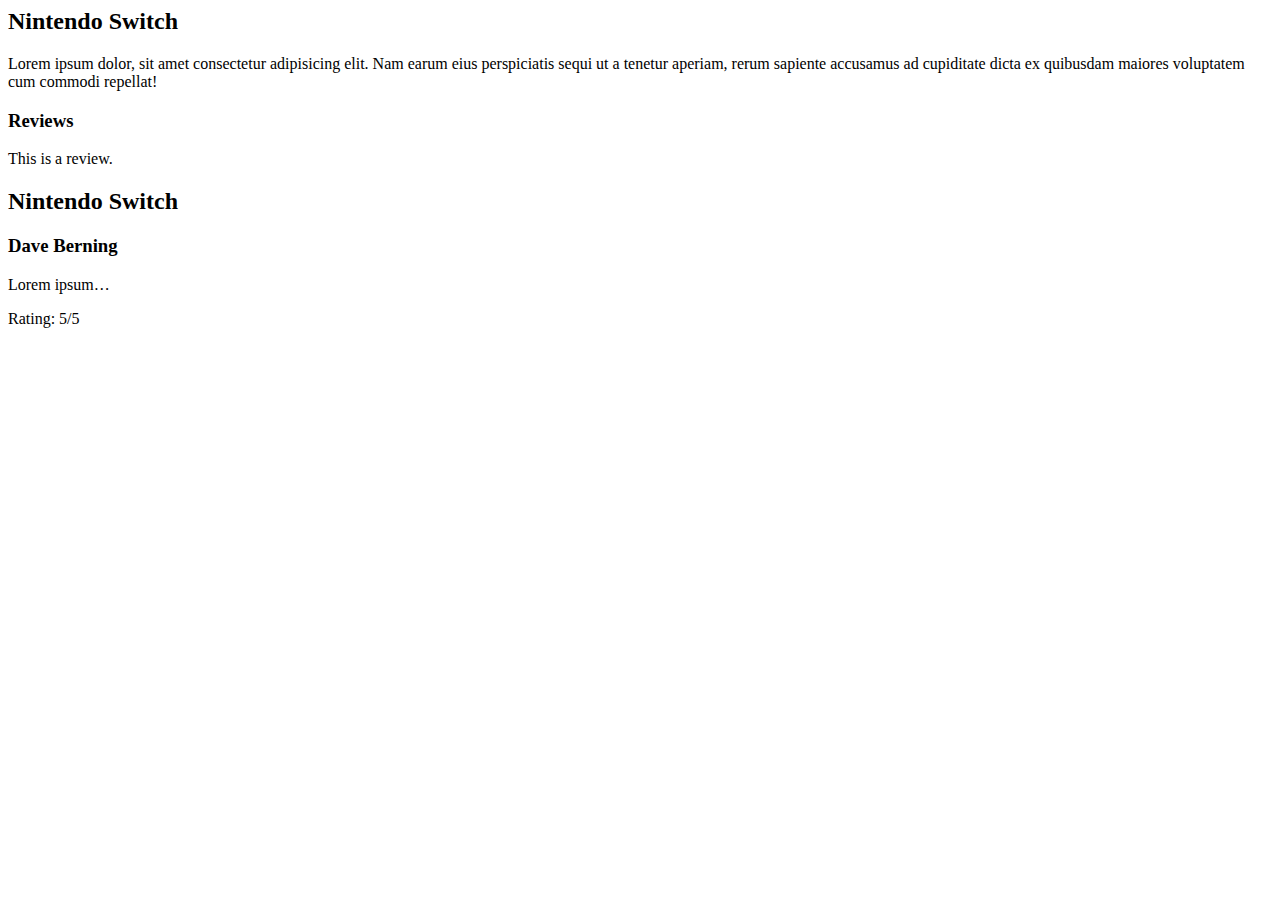
<file: index.html>
<body>
    <div>
        <h2>Nintendo Switch</h2>
        <p>
            Lorem ipsum dolor, sit amet consectetur adipisicing elit. Nam earum eius perspiciatis sequi ut a tenetur aperiam, rerum sapiente accusamus ad cupiditate dicta ex quibusdam maiores voluptatem cum commodi repellat!
        </p>

    <section id="reviews">
        <h3>Reviews</h3>
        <p>
            This is a review.
        </p>
    </section>

    </div>

    <div itemscope itemtype=”https://schema.org/Product”>
        <h2 itemprop=”name”>Nintendo Switch</h2>
    
        <section itemscope itemtype=”https://schema.org/Review” id=”reviews”>
        <h3>Dave Berning</h3>
        <p itemprop=”description”>Lorem ipsum…</p>
        <p>Rating: <span itemprop=”ratingValue”>5</span>/<span itemprop=”bestValue”>5</span>
        </p>
        </section>
        </div>


</body>
</file>
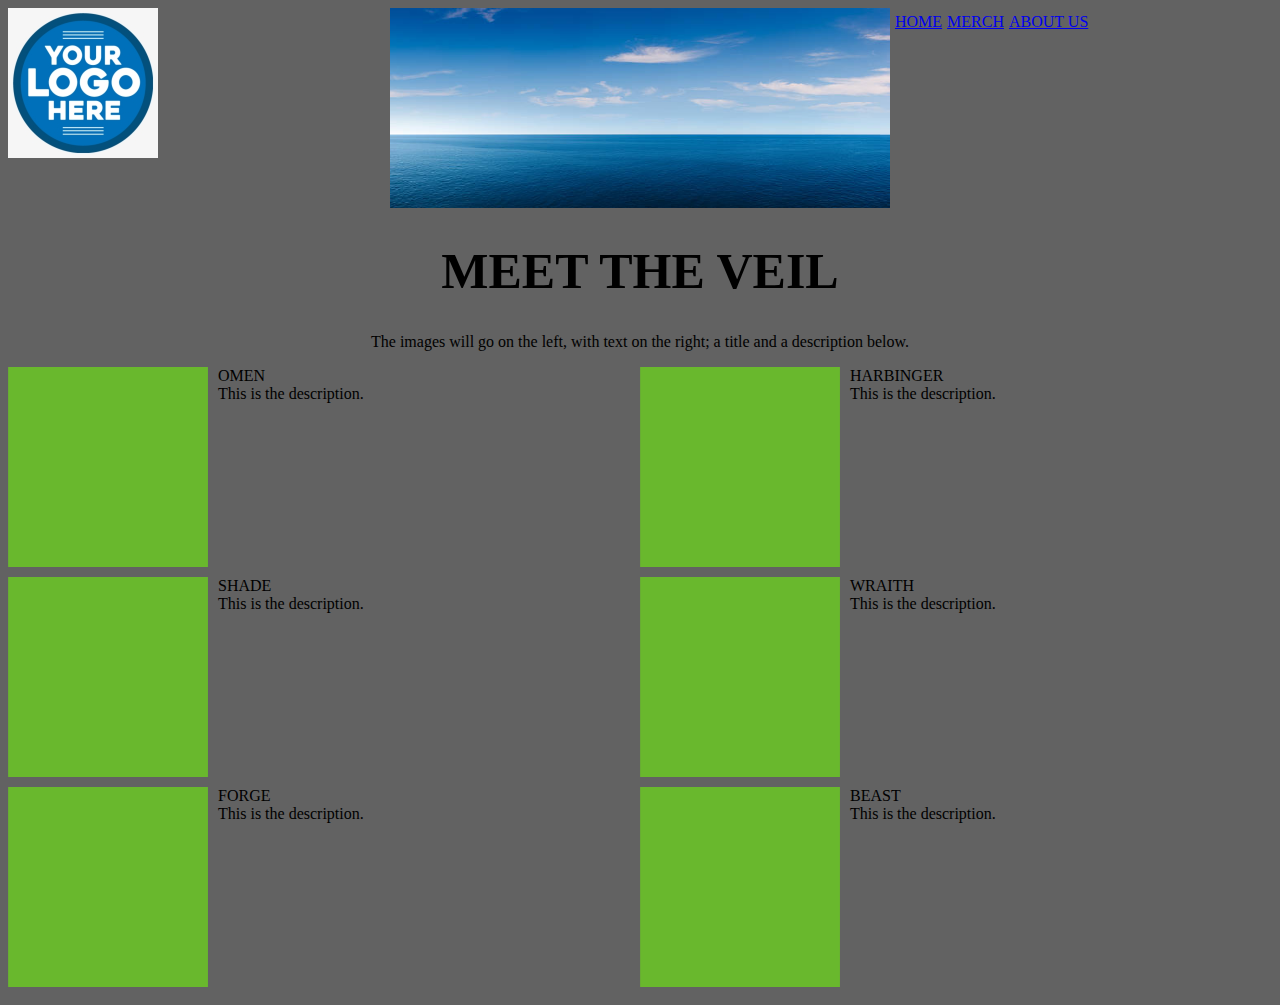
<file: about-us-page.html>
<!DOCTYPE html>
<html lang="en">
<head>
	<meta charset="UTF-8"> <!-- english alpha, arabic numbers -->
	<meta http-equiv="X-UA-Compatible" content="IE=edge">
	<!-- viewport = browser window -->
	<!-- width = 414px -->
    <!-- zoom = 1 -->
    <!-- REQUIRED for Mobile -->
	<meta name="viewport" content="width=device-width, initial-scale=1.0">
	<title>Document</title>
	<link href="https://cdn.jsdelivr.net/npm/bootstrap@5.3.0-alpha1/dist/css/bootstrap.min.css" rel="stylesheet" integrity="sha384-GLhlTQ8iRABdZLl603oVMWSktQ0p6b7In1Zl3/Jr59b6EGGoI1aFkw7cmDA6j6gD" crossorigin="anonymous">
	<link rel="stylesheet" href="css/grid.css" />
	<link rel="stylesheet" href="css/styles.css" />
</head>
<div class="container">
    <main>
      <header class="grid has-3-col">
          <img src="logo placeholder.png" alt="logo placeholder" style="width:150px;height:150px;">
          <img src="band photo placeholder.jpg" alt="band photo placeholder" style="width:500px;height:200px;">
          <nav>
            <ul>
              <li>
                <a href="home-page.html">HOME</a>
              </li>
              <li>
                <a href="merch-page.html">MERCH</a>
              </li>
              <li>
                <a href="about-us-page.html">ABOUT US</a>
              </li>
            </ul>
          </nav>
        </header>
    </main>
  </div>
  <div>
	<h1 class id="wrapper"; style="font-size:50px";>MEET THE VEIL</h1>
	<p class id="wrapper";>The images will go on the left, with text on the right; a title and a description below.</p>
  </div>

<div class="container">
    <div class="grid has-2-col">
        <div class="profile">
          <img src="green square.png" alt="photo placeholder" style="width:200px;height:200px;" class id="left";>
          <ul>
            <li>
              OMEN
            </li>
            <li>
              This is the description.
            </li>
          </ul>
        </div>
        <div class="profile">
          <img src="green square.png" alt="photo placeholder" style="width:200px;height:200px;" class id="left";>
          <ul>
            <li>
              HARBINGER
            </li>
            <li>
              This is the description.
            </li>
          </ul>
        </div>
        <div class="profile">
          <img src="green square.png" alt="photo placeholder" style="width:200px;height:200px;" class id="left";>
          <ul>
            <li>
              SHADE
            </li>
            <li>
              This is the description.
            </li>
          </ul>
        </div>
        <div class="profile">
          <img src="green square.png" alt="photo placeholder" style="width:200px;height:200px;" class id="left";>
          <ul>
            <li>
              WRAITH
            </li>
            <li>
              This is the description.
            </li>
          </ul>
        </div>
        <div class="profile">
          <img src="green square.png" alt="photo placeholder" style="width:200px;height:200px;" class id="left";>
          <ul>
            <li>
              FORGE
            </li>
            <li>
              This is the description.
            </li>
          </ul>
        </div>
        <div class="profile">
          <img src="green square.png" alt="photo placeholder" style="width:200px;height:200px;" class id="left";>
          <ul>
            <li>
              BEAST
            </li>
            <li>
              This is the description.
            </li>
          </ul>
        </div>
    </div>

</div>
</file>
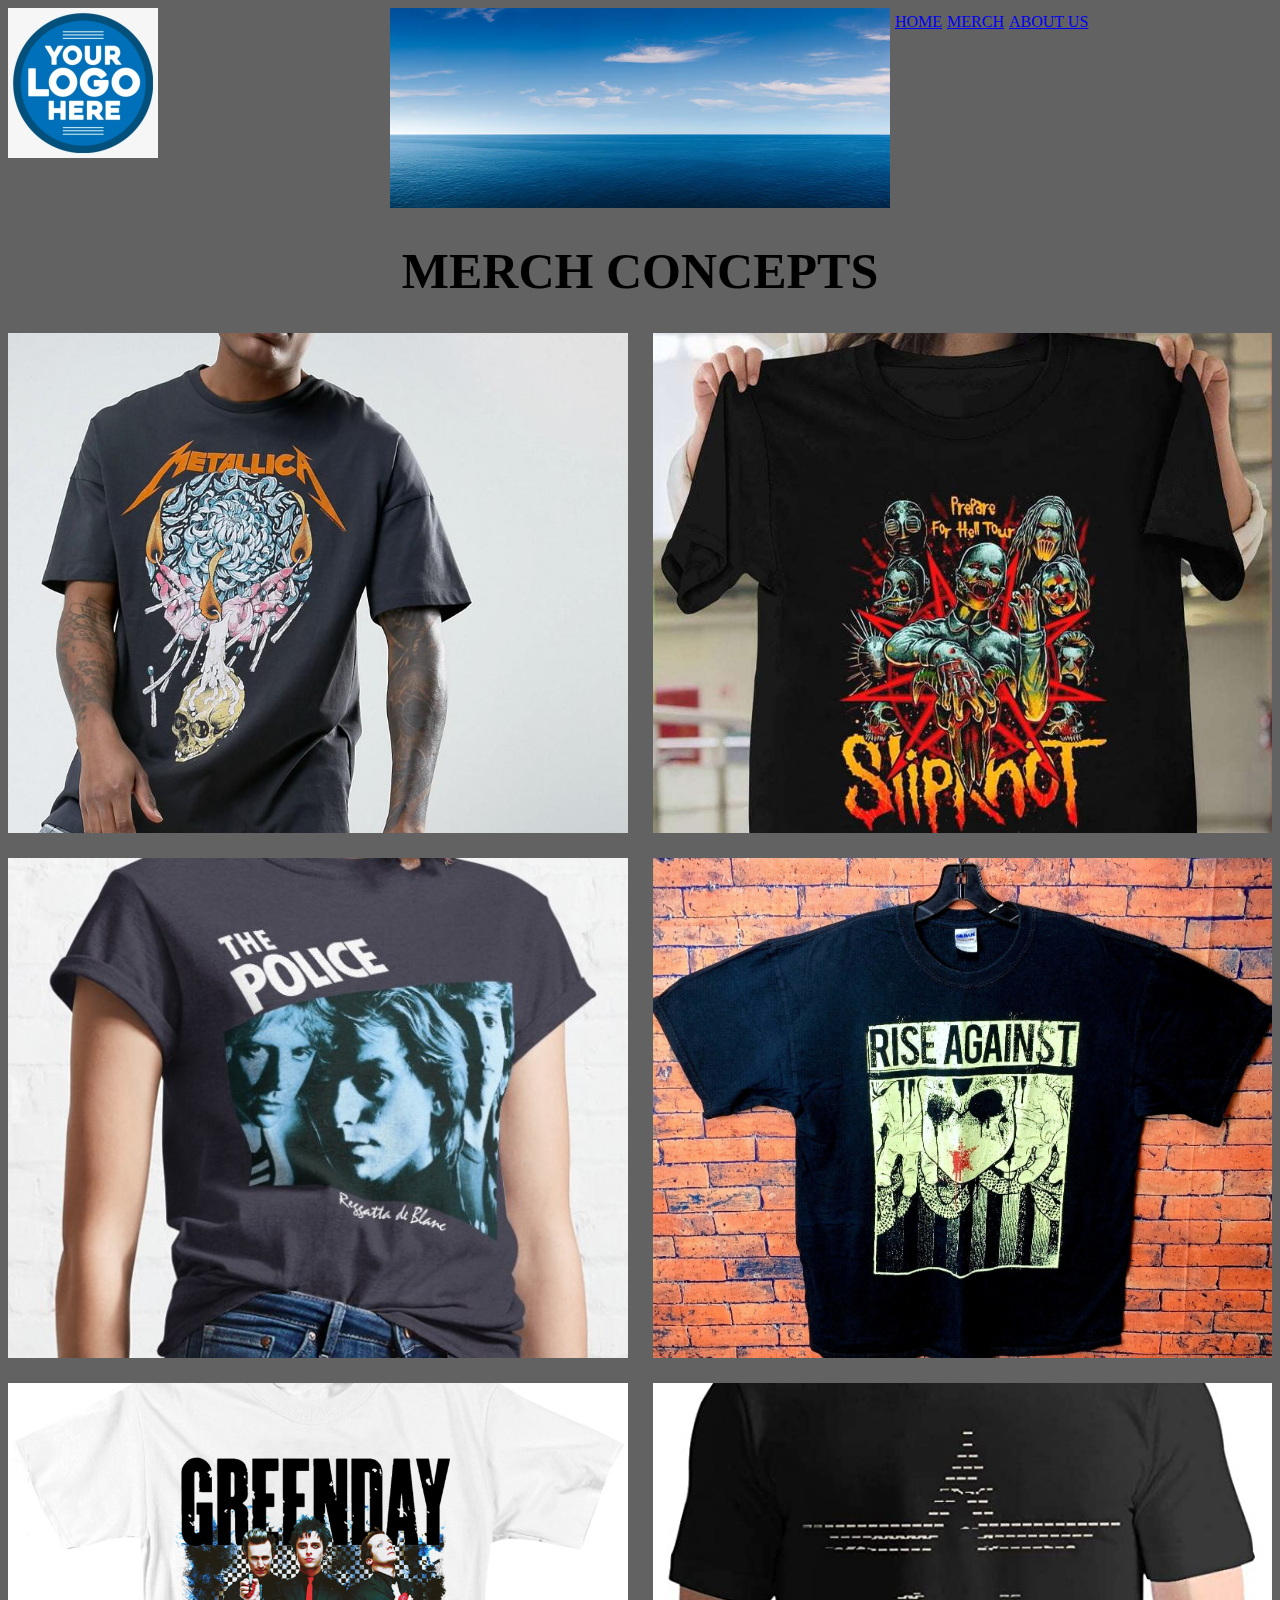
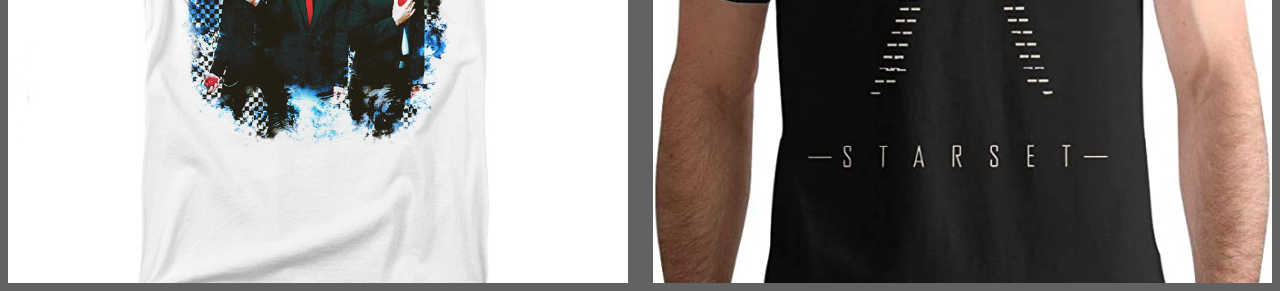
<file: merch-page.html>
<!DOCTYPE html>
<html lang="en">
<head>
	<meta charset="UTF-8"> <!-- english alpha, arabic numbers -->
	<meta http-equiv="X-UA-Compatible" content="IE=edge">
	<!-- viewport = browser window -->
	<!-- width = 414px -->
    <!-- zoom = 1 -->
    <!-- REQUIRED for Mobile -->
	<meta name="viewport" content="width=device-width, initial-scale=1.0">
	<title>Document</title>
	<link href="https://cdn.jsdelivr.net/npm/bootstrap@5.3.0-alpha1/dist/css/bootstrap.min.css" rel="stylesheet" integrity="sha384-GLhlTQ8iRABdZLl603oVMWSktQ0p6b7In1Zl3/Jr59b6EGGoI1aFkw7cmDA6j6gD" crossorigin="anonymous">
	<link rel="stylesheet" href="css/grid.css" />
	<link rel="stylesheet" href="css/styles.css" />
</head>

<div class="container">
    <main>
      <header class="grid has-3-col">
          <img src="logo placeholder.png" alt="logo placeholder" style="width:150px;height:150px;">
          <img src="band photo placeholder.jpg" alt="band photo placeholder" style="width:500px;height:200px;">
          <nav>
            <ul>
              <li>
                <a href="home-page.html">HOME</a>
              </li>
              <li>
                <a href="merch-page.html">MERCH</a>
              </li>
              <li>
                <a href="about-us-page.html">ABOUT US</a>
              </li>
            </ul>
          </nav>
        </header>
    </main>
  </div>
  <div>
	<h1 class id="wrapper"; style="font-size:50px";>MERCH CONCEPTS</h1>
</div>

<div id="merchimages" class="grid has-2-col">
  <img src="metallica shirt.jpeg" alt="metallica shirt">
  <img src="slipknot shirt.jpeg" alt="slipknot shirt">
  <img src="police shirt.jpeg" alt="the police shirt">
  <img src="rise against shirt.jpeg" alt="rise against shirt">
  <img src="green day shirt.jpeg" alt="green day shirt">
  <img src="starset shirt.jpg" alt="starset shirt">
</div>
</file>
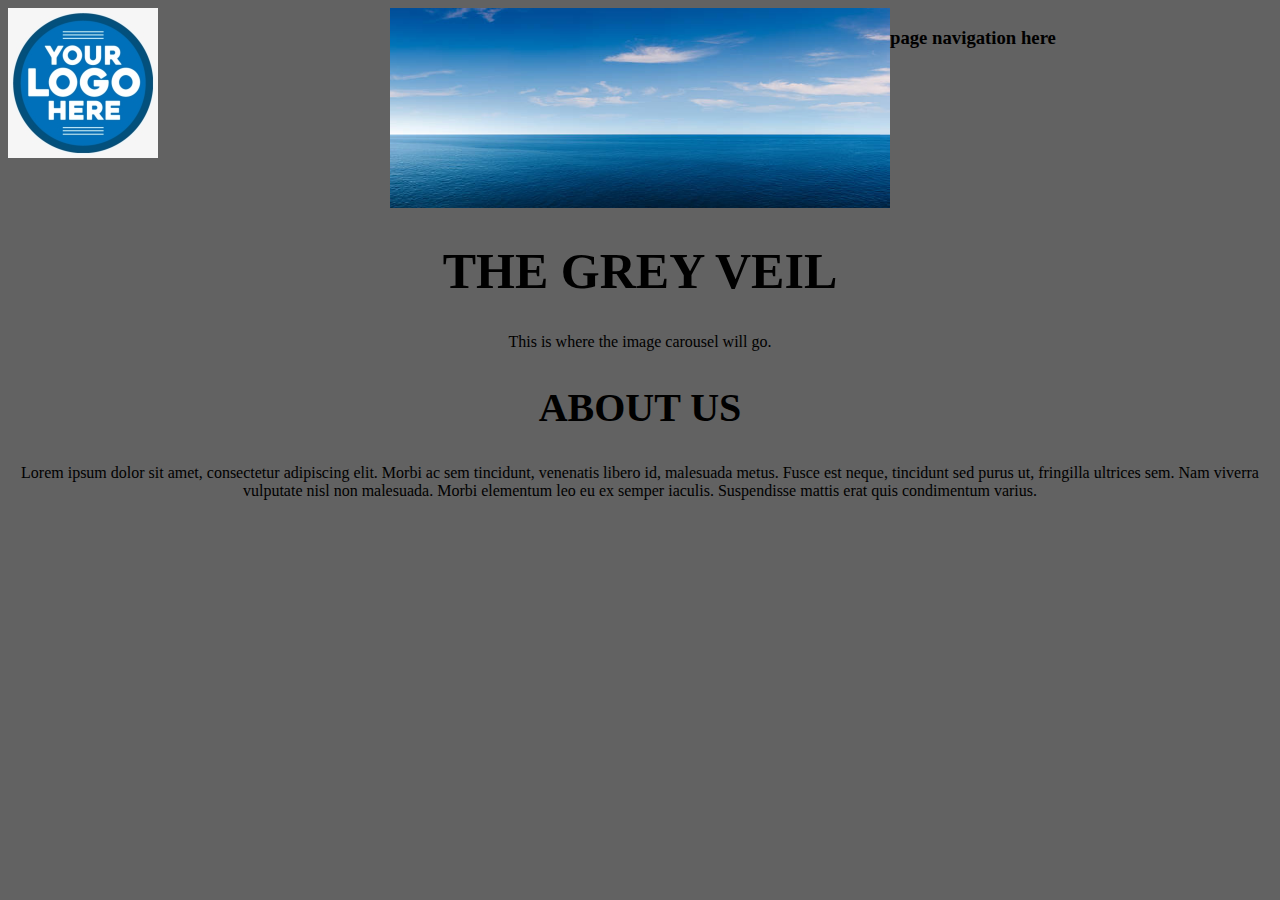
<file: test-page.html>
<!DOCTYPE html>
<html lang="en">
<head>
	<meta charset="UTF-8"> <!-- english alpha, arabic numbers -->
	<meta http-equiv="X-UA-Compatible" content="IE=edge">
	<!-- viewport = browser window -->
	<!-- width = 414px -->
    <!-- zoom = 1 -->
    <!-- REQUIRED for Mobile -->
	<meta name="viewport" content="width=device-width, initial-scale=1.0">
	<title>Document</title>
	<link href="https://cdn.jsdelivr.net/npm/bootstrap@5.3.0-alpha1/dist/css/bootstrap.min.css" rel="stylesheet" integrity="sha384-GLhlTQ8iRABdZLl603oVMWSktQ0p6b7In1Zl3/Jr59b6EGGoI1aFkw7cmDA6j6gD" crossorigin="anonymous">
	<link rel="stylesheet" href="css/grid.css" />
	<link rel="stylesheet" href="css/styles.css" />

</head>
<body>

<div class="container">
  <main>
	<header class="grid has-3-col">
		<img src="logo placeholder.png" alt="logo placeholder" style="width:150px;height:150px;">
		<img src="band photo placeholder.jpg" alt="band photo placeholder" style="width:500px;height:200px;">
		<h3>page navigation here</h3>
	  </header>
  </main>
</div>
<div>
	<h1 class id="wrapper"; style="font-size:50px";>THE GREY VEIL</h1>
	<p class id="wrapper";>This is where the image carousel will go.</p>
</div>
<div>
	<h2 class id="wrapper"; style="font-size:40px";>ABOUT US</h2>
	<p class id="wrapper";>Lorem ipsum dolor sit amet, consectetur adipiscing elit. Morbi ac sem tincidunt, venenatis libero id, malesuada metus. Fusce est neque, tincidunt sed purus ut, fringilla ultrices sem. Nam viverra vulputate nisl non malesuada. Morbi elementum leo eu ex semper iaculis. Suspendisse mattis erat quis condimentum varius.</p>
</div>

</body>
</file>
<file: css/grid.css>
/* Helper or Utility Classes */
.grid {
    display:grid;
}

/* Grid Column Modifiers
------------------------------ */
.has-2-col {
    grid-template-columns: repeat(2, 1fr);
}

.has-3-col {
    grid-template-columns: repeat(3, 1fr);
}

.span-2-col {
    grid-column: span 2;
}
</file>
<file: css/styles.css>
body {
   background-color: rgb(98, 98, 98); 
}

nav ul {
    display: flex;
    gap: 5px;
    list-style-type: none;
    margin: 5px;
    padding: 0;
    
}

#wrapper {
    text-align: center;
}

.profile ul {
    list-style-type: none;
    margin: 0;
    padding: 0;
}

.profile {
    display: flex;
    gap: 10px;
    margin-bottom: 10px;
}

#padding {
    padding-left: 50px;
}
#merchimages {
    gap: 25px;
}

#merchimages img {
    width: 100%;
    height: 500px;
    object-fit: cover;
}

* {box-sizing:border-box}

/* Slideshow container */
.slideshow-container {
  max-width: 1000px;
  position: relative;
  margin: auto;
}

/* Hide the images by default */
.mySlides {
  display: none;
}

/* Next & previous buttons */
.prev, .next {
  cursor: pointer;
  position: absolute;
  top: 50%;
  width: auto;
  margin-top: -22px;
  padding: 16px;
  color: white;
  font-weight: bold;
  font-size: 18px;
  transition: 0.6s ease;
  border-radius: 0 3px 3px 0;
  user-select: none;
}

/* Position the "next button" to the right */
.next {
  right: 0;
  border-radius: 3px 0 0 3px;
}

/* On hover, add a black background color with a little bit see-through */
.prev:hover, .next:hover {
  background-color: rgba(0,0,0,0.8);
}

/* The dots/bullets/indicators */
.dot {
  cursor: pointer;
  height: 15px;
  width: 15px;
  margin: 0 2px;
  background-color: #bbb;
  border-radius: 50%;
  display: inline-block;
  transition: background-color 0.6s ease;
}

.active, .dot:hover {
  background-color: #717171;
}

/* Fading animation */
.fade {
  animation-name: fade;
  animation-duration: 1.5s;
}

@keyframes fade {
  from {opacity: .4}
  to {opacity: 1}
}
</file>
